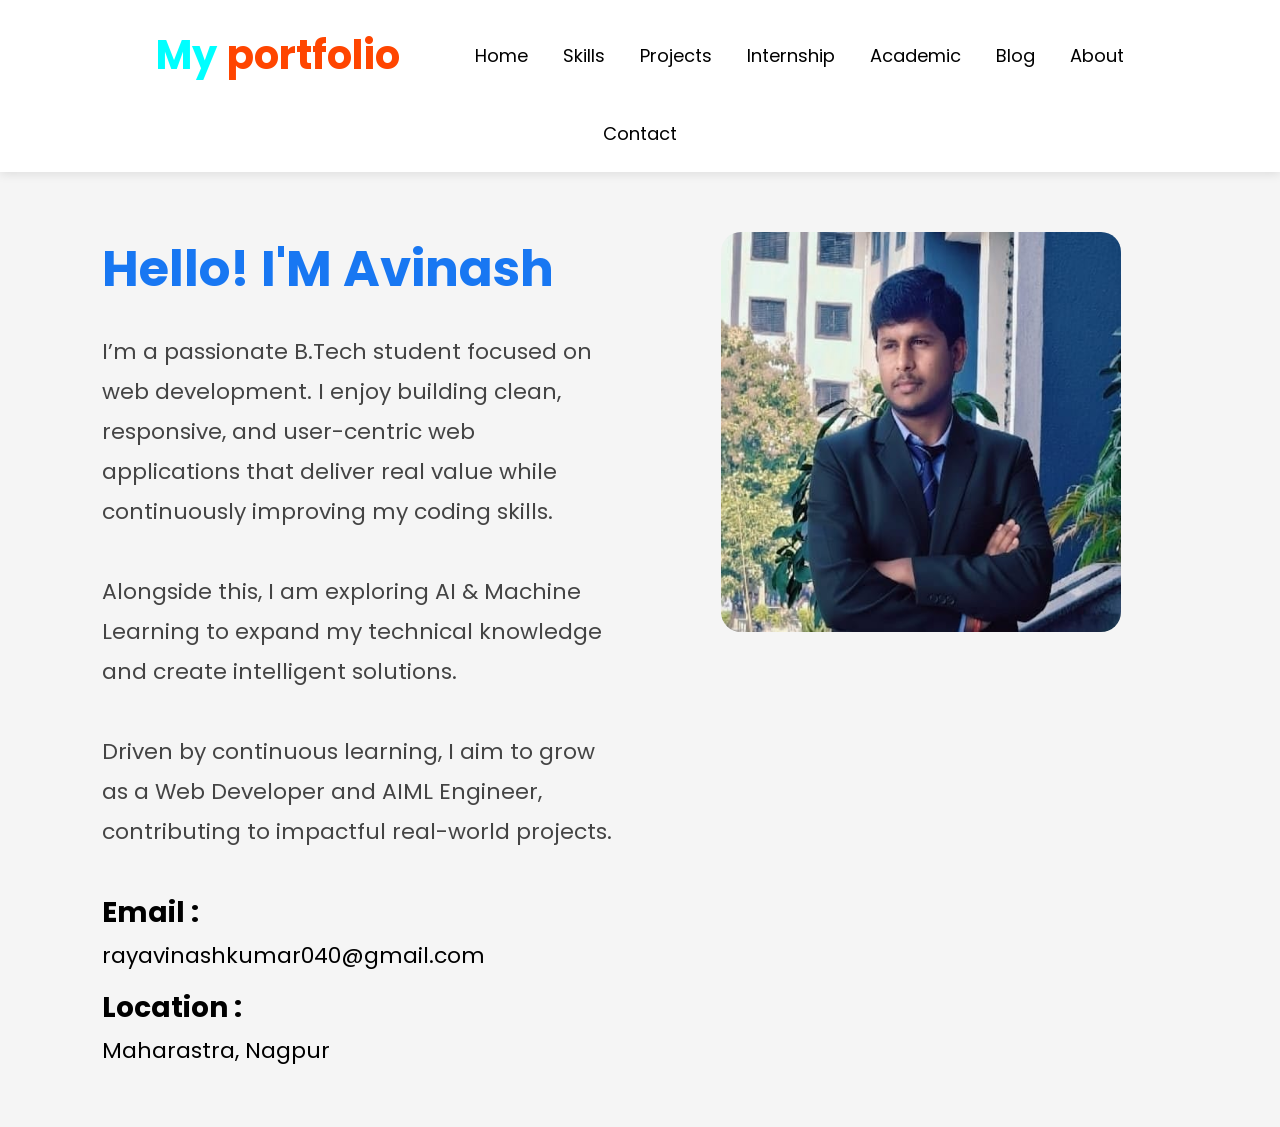
<file: index.html>
<!DOCTYPE html>
<html lang="en">

<head>
    <meta charset="UTF-8">
    <meta name="viewport" content="width=device-width, initial-scale=1.0">

    <title>Portfolio</title>

    <link rel="stylesheet" href="style.css">

    <link href="https://fonts.googleapis.com/css2?family=Poppins:wght@300;400;500;600;700&display=swap"
        rel="stylesheet">
</head>

<body>

    <div class="main">

        <!-- NAVBAR -->

        <div class="top">

            <nav>

                <ul class="navbar">

                    <div class="logo">
                        <h2 class="f">My</h2>
                        <h2 class="sec">portfolio</h2>
                    </div>

                    <li><a href="#">Home</a></li>
                    <li><a href="#">Skills</a></li>
                    <li><a href="#">Projects</a></li>
                    <li><a href="#">Internship</a></li>
                    <li><a href="#">Academic</a></li>
                    <li><a href="#">Blog</a></li>
                    <li><a href="#" class="active">About</a></li>
                    <li><a href="#">Contact</a></li>

                </ul>

            </nav>

        </div>

        <!-- ABOUT SECTION -->

        <div class="bottom">

            <!-- LEFT SECTION -->

            <div class="left">

                <div class="hello">
                    <h2>Hello! I'M Avinash</h2>
                </div>

                <p class="text">

                    I’m a passionate B.Tech student focused on web development.
                    I enjoy building clean, responsive, and user-centric web applications
                    that deliver real value while continuously improving my coding skills.

                    <br><br>

                    Alongside this, I am exploring AI & Machine Learning
                    to expand my technical knowledge and create intelligent solutions.

                    <br><br>

                    Driven by continuous learning, I aim to grow as a Web Developer
                    and AIML Engineer, contributing to impactful real-world projects.

                </p>

                <!-- EMAIL SECTION -->

                <div class="email">

                    <h4>Email :</h4>
                    <p>rayavinashkumar040@gmail.com</p>

                    <h4>Location :</h4>
                    <p>Maharastra, Nagpur</p>

                </div>

            </div>

            <!-- RIGHT IMAGE -->

            <div class="container">

                <img src="new port image.jpeg" alt="profile">

            </div>

        </div>

    </div>

</body>

</html>
</file>
<file: style.css>
*{
    margin: 0;
    padding: 0;
    box-sizing: border-box;
    font-family: 'Poppins', sans-serif;
}

body{
    background-color: #f5f5f5;
}

/* MAIN */

.main{
    width: 100%;
}

/* NAVBAR */

.top{
    width: 100%;
    background-color: white;
    box-shadow: 0px 2px 10px rgba(0,0,0,0.1);
}

.navbar{
    width: 100%;
    padding: 25px 8%;

    display: flex;
    justify-content: center;
    align-items: center;
    gap: 35px;

    list-style: none;
    flex-wrap: wrap;
}

/* LOGO */

.logo{
    display: flex;
    align-items: center;
    gap: 10px;
    margin-right: 40px;
}

.f{
    color: cyan;
    font-size: 40px;
}

.sec{
    color: orangered;
    font-size: 40px;
}

/* NAV LINKS */

.navbar li a{
    text-decoration: none;
    color: black;
    font-size: 18px;
    transition: 0.3s;
}

.navbar li a:hover{
    color: blue;
}

.active{
    text-decoration: underline;
}

/* ABOUT SECTION */

.bottom{
    width: 100%;
    padding: 60px 8%;

    display: flex;
    justify-content: space-between;
    align-items: flex-start;

    gap: 50px;
    flex-wrap: wrap;
}

/* LEFT SIDE */

.left{
    flex: 1;
    min-width: 300px;
}

.hello h2{
    color: #1877f2;
    font-size: 50px;
    margin-bottom: 25px;
}

.text{
    font-size: 22px;
    line-height: 40px;
    color: #444;
}

/* EMAIL */

.email{
    margin-top: 40px;
}

.email h4{
    font-size: 28px;
    margin-top: 15px;
}

.email p{
    font-size: 22px;
    margin-top: 5px;
}

/* IMAGE */

.container{
    flex: 1;
    min-width: 280px;

    display: flex;
    justify-content: center;
}

.container img{
    width: 400px;
    max-width: 100%;
    border-radius: 20px;
    height:400px;
}

/* RESPONSIVE */

@media(max-width:768px){

    .navbar{
        gap: 18px;
        padding: 20px;
    }

    .logo{
        width: 100%;
        justify-content: center;
        margin-right: 0;
    }

    .bottom{
        flex-direction: column;
        text-align: center;
    }

    .hello h2{
        font-size: 38px;
    }

    .text{
        font-size: 18px;
        line-height: 32px;
    }

    .email h4{
        font-size: 22px;
    }

    .email p{
        font-size: 18px;
    }

    .container img{
        width: 260px;
    }
}
</file>
